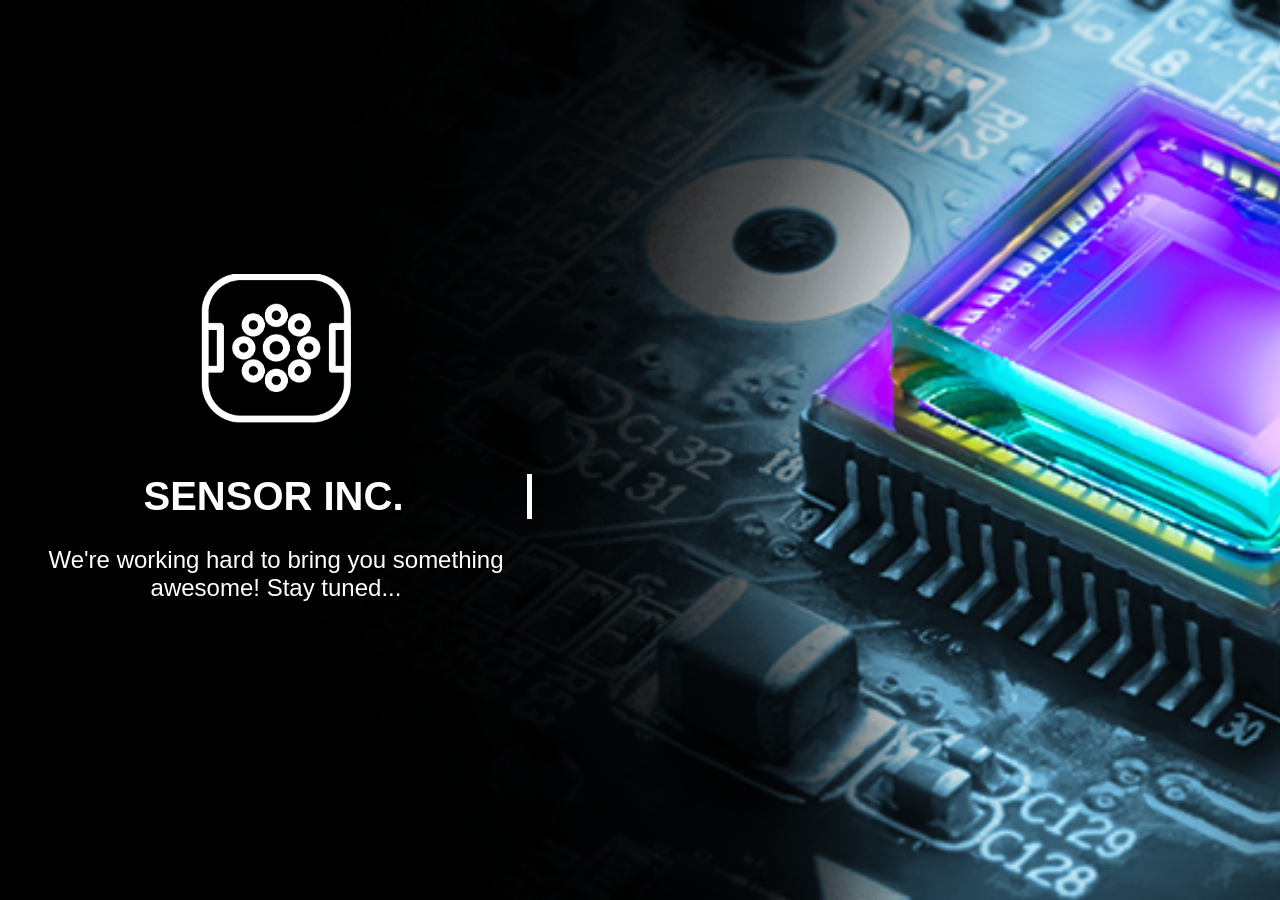
<file: index.html>
<!DOCTYPE html>
<html lang="en">
<head>
    <meta charset="UTF-8">
    <meta name="viewport" content="width=device-width, initial-scale=1.0">
    <title>Coming Soon - SENSOR INC.</title>
    <link rel="icon" href="sensor.png" type="image/png">
    <link rel="stylesheet" href="comingSoon.css">
</head>
<body>
    <div class="container">
        <img src="images/sensor.png" alt="SENSOR INC. Logo" class="logo">
        <div class="typewriter">
            <h1>SENSOR INC.</h1>
        </div>
        <p>We're working hard to bring you something awesome! Stay tuned...</p>
    </div>
    
</body>


</html>
</file>
<file: comingSoon.css>
body, html {
    margin: 0;
    padding: 0;
    height: 100%;
    display: flex;
    justify-content: flex-start;
    align-items: center;
    background: url('images/sensor1.png') no-repeat center center fixed;
    background-size: cover;
    font-family: Arial, sans-serif;
    color: white;
}

.container {
    text-align: center;
    padding: 20px;
    width: 80%;
    max-width: 600px;
    
}

.logo {
    width: 150px; 
    animation: pulsate 2s infinite;
    margin-bottom: 20px;
}


@keyframes pulsate {
    0% {
        transform: scale(1);
    }
    50% {
        transform: scale(1.1);
    }
    100% {
        transform: scale(1);
    }
}


.typewriter h1 {
    color: white;
    font-size: 40px;
    white-space: nowrap;
    overflow: hidden;
    border-right: 5px solid white; 
    animation: typing 2s steps(30, end), blink-caret 0.75s step-end infinite;
}


@keyframes typing {
    from { width: 0; }
    to { width: 100%; }
}

@keyframes blink-caret {
    from, to { border-color: transparent; }
    50% { border-color: rgb(83, 166, 255); }
}

p {
    font-size: 1.5em;
    margin-top: 10px;
}

@media (max-width: 768px) {
    body, html {
        background: url('images/sensor1_vertical.png') no-repeat center center fixed;
        background-size: cover;
    }
    .container {
        text-align: center;
        padding: 20px;
        border-radius: 15px;
        width: 80%;
        max-width: 600px;
        margin-left: 5%;
        margin-bottom: 200px;
    }
    h1 {
        font-size: 2.5em;
    }
    p {
        font-size: 1.2em;
    }
    .logo {
        width: 120px; 
    }
}

@media (max-width: 480px) {
    body, html {
        background: url('images/sensor1_vertical.png') no-repeat center center fixed;
        background-size: cover;
    }
    .container {
        text-align: center;
        padding: 20px;
        border-radius: 15px;
        width: 80%;
        max-width: 600px;
        margin-left: 5%;
        margin-bottom: 200px;
    }
    h1 {
        font-size: 2em;
    }
    p {
        font-size: 1em;
    }
    .logo {
        width: 100px; 
    }
}
</file>
